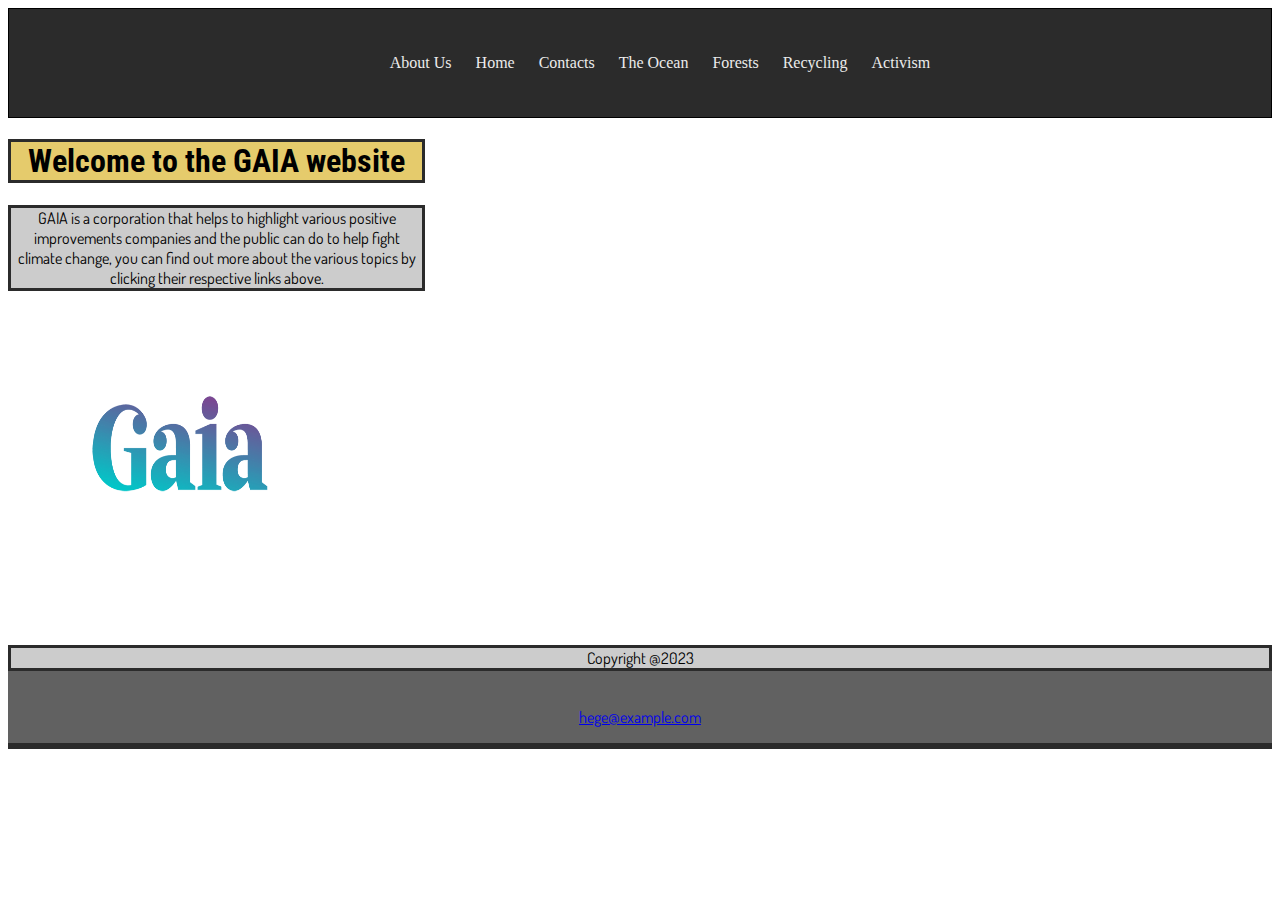
<file: index.html>
<!DOCTYPE html>
<html>

<head>

  <link rel="preconnect" href="https://fonts.googleapis.com">
  <link rel="preconnect" href="https://fonts.gstatic.com" crossorigin>
  <link href="https://fonts.googleapis.com/css2?family=Roboto+Condensed:wght@700&display=swap" rel="stylesheet">

  <link rel="preconnect" href="https://fonts.googleapis.com">
  <link rel="preconnect" href="https://fonts.gstatic.com" crossorigin>
  <link href="https://fonts.googleapis.com/css2?family=Dosis:wght@300&display=swap" rel="stylesheet">

  <link rel="stylesheet" href="Styles.css">

  <meta name="viewport" content="width=device-width, initial-scale=1.0">

  <title>Home</title>
  
</head>

<body>

<div>

  <nav>
    <ul>
      <li><a href="about.html">About Us</a></li>
      <li><a href="index.html">Home</a></li>
      <li><a href="contact.html">Contacts</a></li>
      <li><a href="seas.html">The Ocean</a></li>
      <li><a href="forests.html">Forests</a></li>
      <li><a href="recycling.html">Recycling</a></li>
      <li><a href="activism.html">Activism</a></li>
    </ul>
  </nav>

</div>

  <div class="row">
    <div class="column">
      <div class="bg-purple">


        <h1>Welcome to the GAIA website</h1>
        <p>GAIA is a corporation that helps to highlight various positive improvements companies and the public can do
          to help fight climate change, you can find out more about the various topics by clicking their respective
          links above.</p>

      </div>

        <div class="row">
          <div class="column">
        <img src="Images/placeholder.png" alt="GAIA logo">

      </div>
    </div>
  </div>
  </div>

  <br>

  <footer>
    <p>Copyright @2023</p><br>
    <a href="mailto:hege@example.com">hege@example.com</a></p>
  </footer>

</body>

</html>
</file>
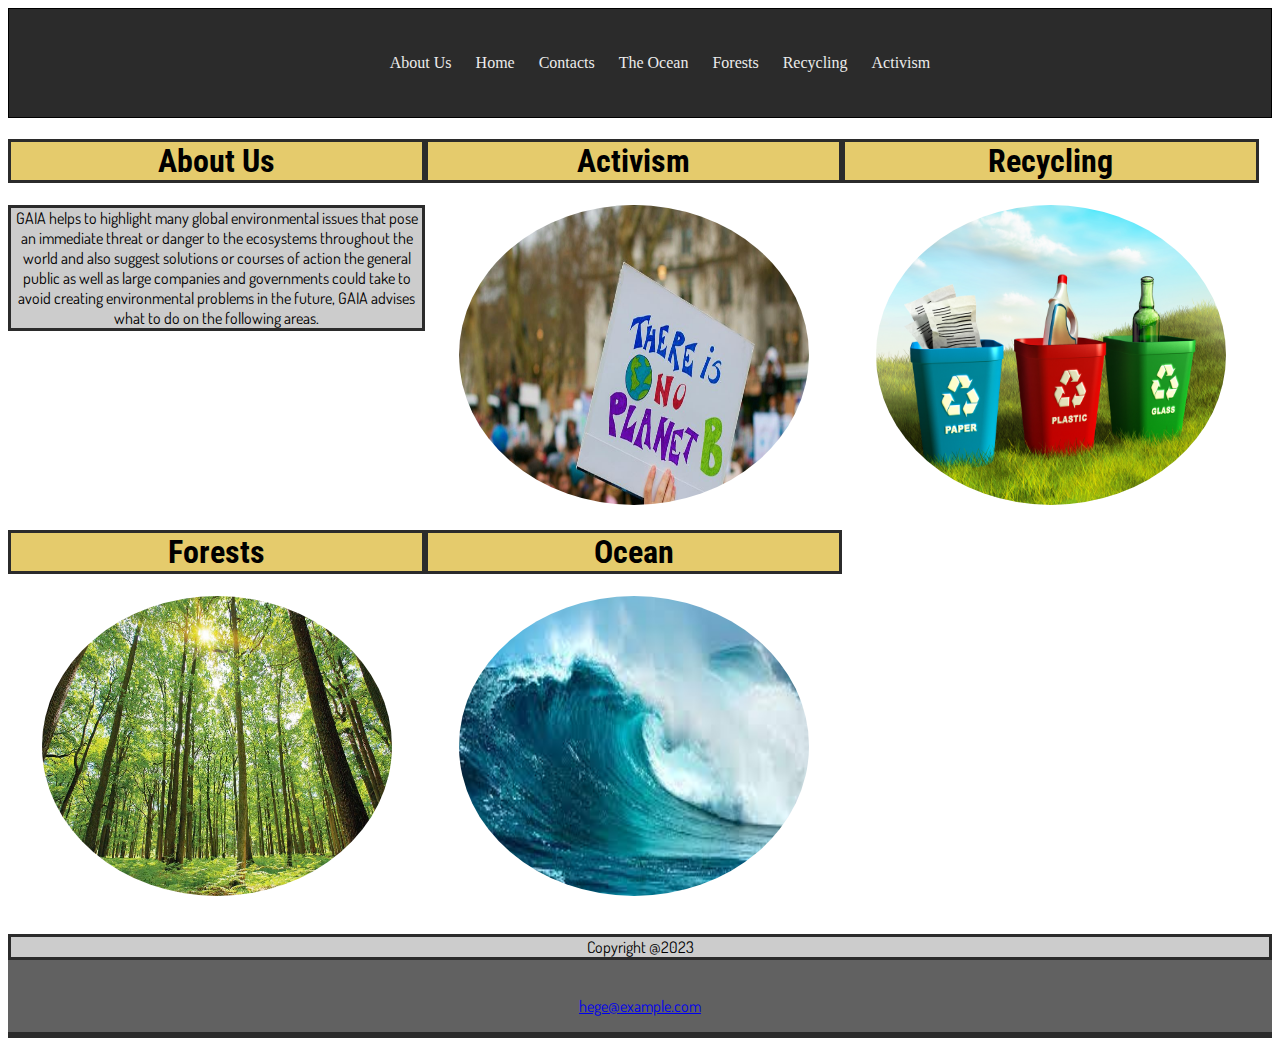
<file: about.html>
<!DOCTYPE html>
<html>

<head>

  <link rel="preconnect" href="https://fonts.googleapis.com">
  <link rel="preconnect" href="https://fonts.gstatic.com" crossorigin>
  <link href="https://fonts.googleapis.com/css2?family=Roboto+Condensed:wght@700&display=swap" rel="stylesheet">

  <link rel="preconnect" href="https://fonts.googleapis.com">
  <link rel="preconnect" href="https://fonts.gstatic.com" crossorigin>
  <link href="https://fonts.googleapis.com/css2?family=Dosis:wght@300&display=swap" rel="stylesheet">

  <link rel="stylesheet" href="Styles.css">

  <meta name="viewport" content="width=device-width, initial-scale=1.0">

  <title>About Us</title>
</head>

<body>

  <div>

  <nav>
    <ul>
      <li><a href="about.html">About Us</a></li>
      <li><a href="index.html">Home</a></li>
      <li><a href="contact.html">Contacts</a></li>
      <li><a href="seas.html">The Ocean</a></li>
      <li><a href="forests.html">Forests</a></li>
      <li><a href="recycling.html">Recycling</a></li>
      <li><a href="activism.html">Activism</a></li>
    </ul>
  </nav>

  </div>

  <div class="row">
    <div class="column">
      <div class="bg-purple">


        <h1>About Us</h1>
        <p>GAIA helps to highlight many global environmental issues that pose an immediate threat or danger to the
          ecosystems throughout the world and also suggest solutions or courses of action the general public as well as
          large companies and governments could take to avoid creating environmental problems in the future, GAIA
          advises
          what to do on the following areas.</p>




      </div>
    </div>


    <div class="column">
      <div class="bg-grey">

        <h1>Activism</h1>


        <img src="Images/Activism 2.png" alt="Protestor with climate change sign" class="image2">


      </div>
    </div>


    <div class="column">
      <div class="bg-grey">

        <h1>Recycling</h1>


        <img src="Images/recycling 2.png" alt="Recycling bins" class="image2">


      </div>
    </div>


    <div class="column">
      <div class="bg-grey">

        <h1>Forests</h1>


        <img src="Images/Forest 2.png" alt="A clearing in a forest" class="image2">


      </div>
    </div>


    <div class="column">
      <div class="bg-grey">
        <h1>Ocean</h1>


        <img src="Images/Ocean 2.png" alt="A tidal wave" class="image2">


      </div>
    </div>
  </div>

    <br>

    <footer>
      <p>Copyright @2023</p><br>
      <a href="mailto:hege@example.com">hege@example.com</a></p>
    </footer>

</body>

</html>
</file>
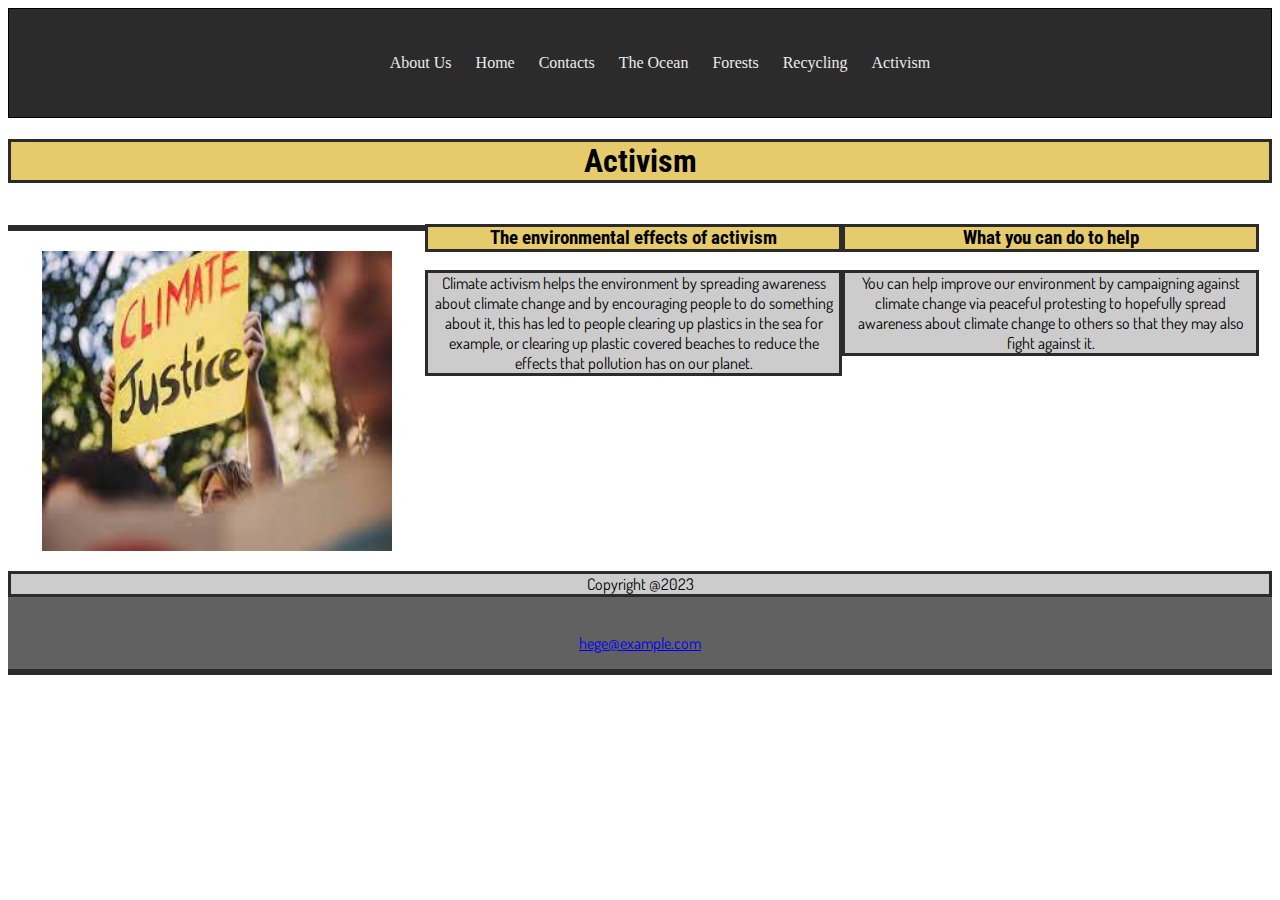
<file: activism.html>
<!DOCTYPE html>
<html>

<head>

  <link rel="preconnect" href="https://fonts.googleapis.com">
  <link rel="preconnect" href="https://fonts.gstatic.com" crossorigin>
  <link href="https://fonts.googleapis.com/css2?family=Roboto+Condensed:wght@700&display=swap" rel="stylesheet">

  <link rel="preconnect" href="https://fonts.googleapis.com">
  <link rel="preconnect" href="https://fonts.gstatic.com" crossorigin>
  <link href="https://fonts.googleapis.com/css2?family=Dosis:wght@300&display=swap" rel="stylesheet">

  <link rel="stylesheet" href="Styles.css">

  <meta name="viewport" content="width=device-width, initial-scale=1.0">

  <title>Activism</title>

</head>

<body>

  <Div>

    <nav>
      <ul>
        <li><a href="about.html">About Us</a></li>
        <li><a href="index.html">Home</a></li>
        <li><a href="contact.html">Contacts</a></li>
        <li><a href="seas.html">The Ocean</a></li>
        <li><a href="forests.html">Forests</a></li>
        <li><a href="recycling.html">Recycling</a></li>
        <li><a href="activism.html">Activism</a></li>
      </ul>
    </nav>

  </Div>

  <h1>Activism</h1>

  <div class="row">
    <div class="column">

      <h2></h2>
      <img src="Images/Activism.png" alt="Person holding a climate protest sign">
      
    </div>
  
  
    <div class="row">
      <div class="column">

      <h3>The environmental effects of activism</h3>
      <p>Climate activism helps the environment by spreading awareness about climate change and by encouraging people to
        do something about it, this has led to people clearing up plastics in the sea for example,
        or clearing up plastic covered beaches to reduce the effects that pollution has on our planet.</p>

      </div>

      
      <div class="row">
        <div class="column">
          <h3>What you can do to help</h3>
          <p>You can help improve our environment by campaigning against climate change via peaceful protesting
            to hopefully spread awareness about climate change to others so that they may also fight against it.</p>

        
      </div>
      </div>

      <footer>
        <p>Copyright @2023</p><br>
        <a href="mailto:hege@example.com">hege@example.com</a></p>
      </footer>
    </div>
  </div>
  
</body>

</html>
</file>
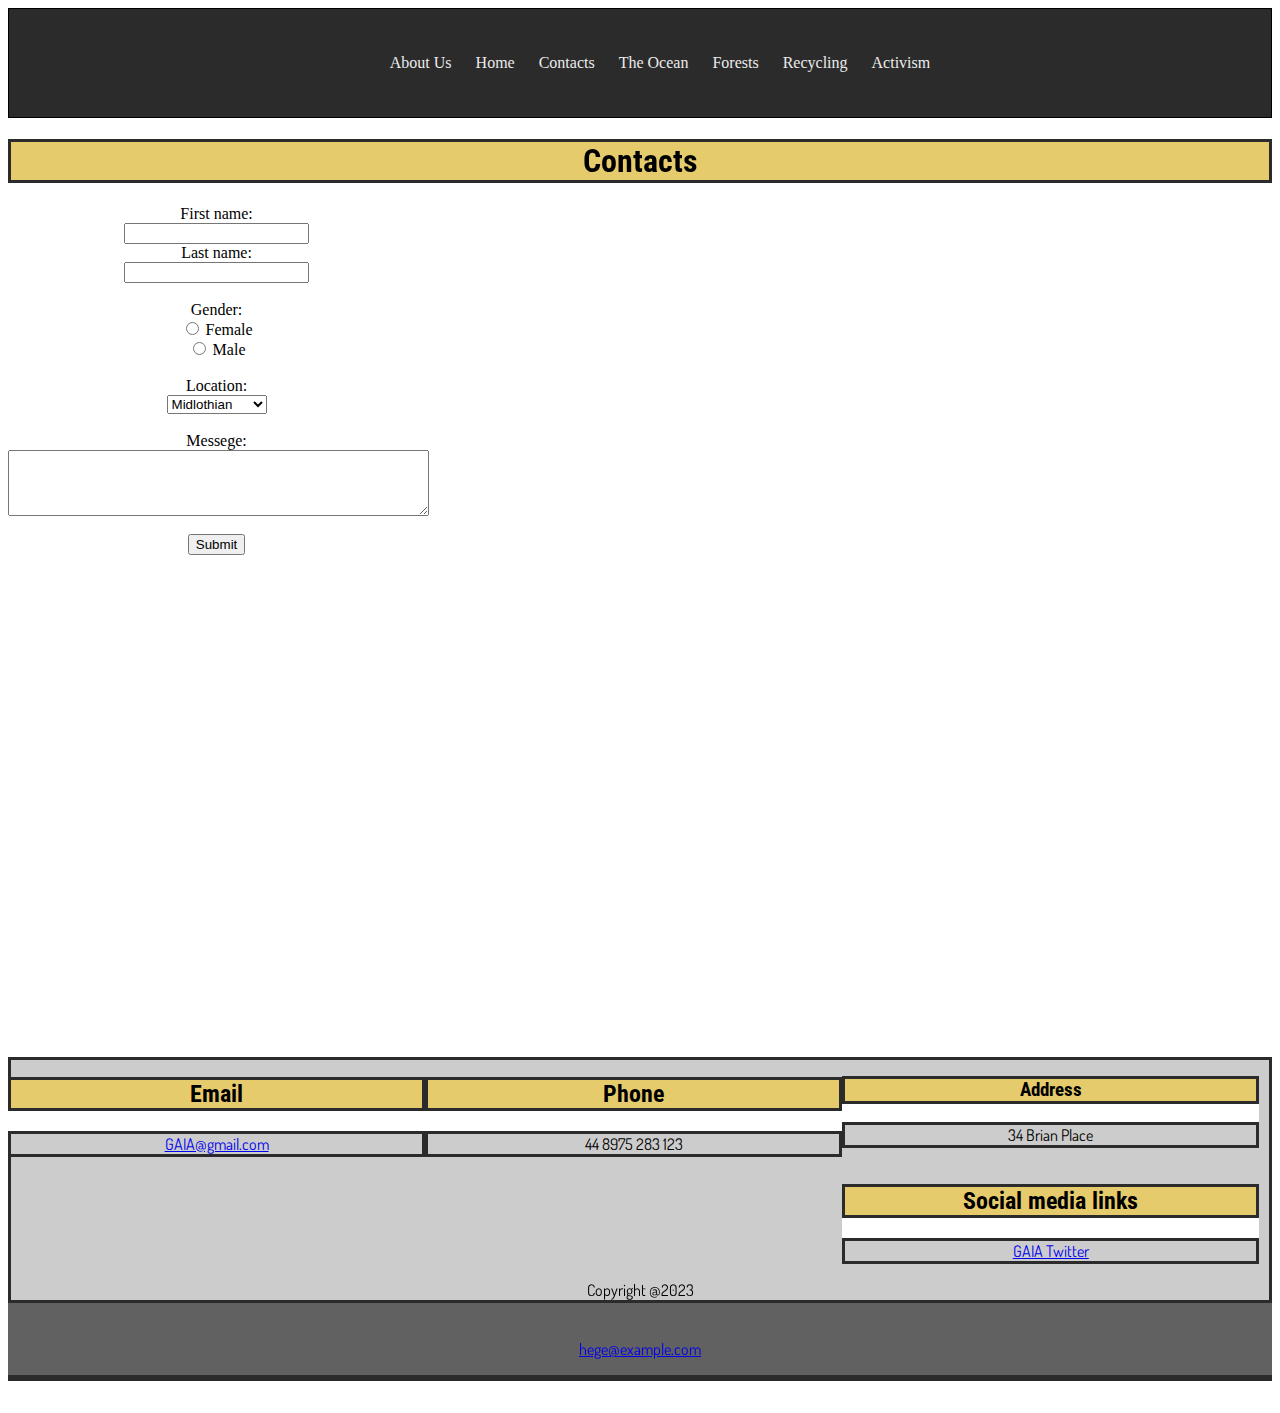
<file: contact.html>
<link rel="preconnect" href="https://fonts.googleapis.com">
  <link rel="preconnect" href="https://fonts.gstatic.com" crossorigin>
  <link href="https://fonts.googleapis.com/css2?family=Roboto+Condensed:wght@700&display=swap" rel="stylesheet">

  <link rel="preconnect" href="https://fonts.googleapis.com">
  <link rel="preconnect" href="https://fonts.gstatic.com" crossorigin>
  <link href="https://fonts.googleapis.com/css2?family=Dosis:wght@300&display=swap" rel="stylesheet">

  <link rel="stylesheet" href="Styles.css">

  <meta name="viewport" content="width=device-width, initial-scale=1.0">

  <title>Contact</title>

</head>

<body>

  <div>

    <nav>
      <ul>
        <li><a href="about.html">About Us</a></li>
        <li><a href="index.html">Home</a></li>
        <li><a href="contact.html">Contacts</a></li>
        <li><a href="seas.html">The Ocean</a></li>
        <li><a href="forests.html">Forests</a></li>
        <li><a href="recycling.html">Recycling</a></li>
        <li><a href="activism.html">Activism</a></li>
      </ul>
    </nav>

  </div>

  <form>

    <h1>Contacts</h1>

    <div class="row">
      <div class="column">
        <label for="fname">First name:</label>

        <br>

        <input type="text" id="fname" name="fname"><br>
        <label for="lname">Last name:</label><br>
        <input type="text" id="lname" name="lname">

        <br><br>

        <label for="gender">Gender:</label><br>
        <input type="radio" id="female" name="gender" value="female">
        <label for="female">Female</label><br>
        <input type="radio" id="male" name="gender" value="male">
        <label for="male">Male</label>

        <br><br>

        <label for="location">Location:</label><br>
        <select id="location" name="location">
          <option value="Midlothian">Midlothian</option>
          <option value="West Lothian">West Lothian</option>
          <option value="East Lothian">East Lothian</option>
          <option value="Edinburgh">Edinburgh</option>
        </select>

        <br><br>

        <label for="messege">Messege:</label><br>

        <textarea id="messege" name="messege" rows="4" cols="50">
    </textarea>
        <br><br>

        <input type="submit" value="Submit">

      </div>
       </div>
      

      <br><br>
      <div class="row">
      <div class="column">

        <iframe
          src="https://www.google.com/maps/embed?pb=!1m18!1m12!1m3!1d2233.1821453592906!2d-3.1803026226543354!3d55.963545973163!2m3!1f0!2f0!3f0!3m2!1i1024!2i768!4f13.1!3m3!1m2!1s0x4887b80aa2af5ed7%3A0xd0cc82f99cb21151!2sGaia!5e0!3m2!1sen!2suk!4v1701857421069!5m2!1sen!2suk"
          width="600" height="450" style="border:0;" allowfullscreen="" loading="lazy"
          referrerpolicy="no-referrer-when-downgrade"></iframe>
      </div>
         </div>
  
        
        <div class="row">
      <div class="column">
        <div class="footer2">
        <h2>Email</h2>
         <p> <a href="mailto:GAIA@example.com">GAIA@gmail.com</a> </p>
        </div>
      </div>
        
          
          <div class="row">
        <div class="column">
          <div class="footer2">
          <h2>Phone</h2>
          <p>44 8975 283 123</p>
            </div>
            </div>
              

          <div class="row">
          <div class="column">
            <div class="footer2">
            <h3>Address</h3>
            <p>34 Brian Place</P>
              </div>
              </div>
                

    <div class="row">
      <div class="column">
        <div class="footer2">
        <h2>Social media links</h2>
        <p> <a href="https://www.w3schools.com/">GAIA Twitter</a> </p>
          </div>
          </div>
            
 
        
    <footer>
      <p>Copyright @2023</p><br>
      <a href="mailto:hege@example.com">hege@example.com</a></p>
    </footer>

    </div>
             </div>
             </div>
           </div>
         </div>
       
      
</body>
</form>

</html>
</file>
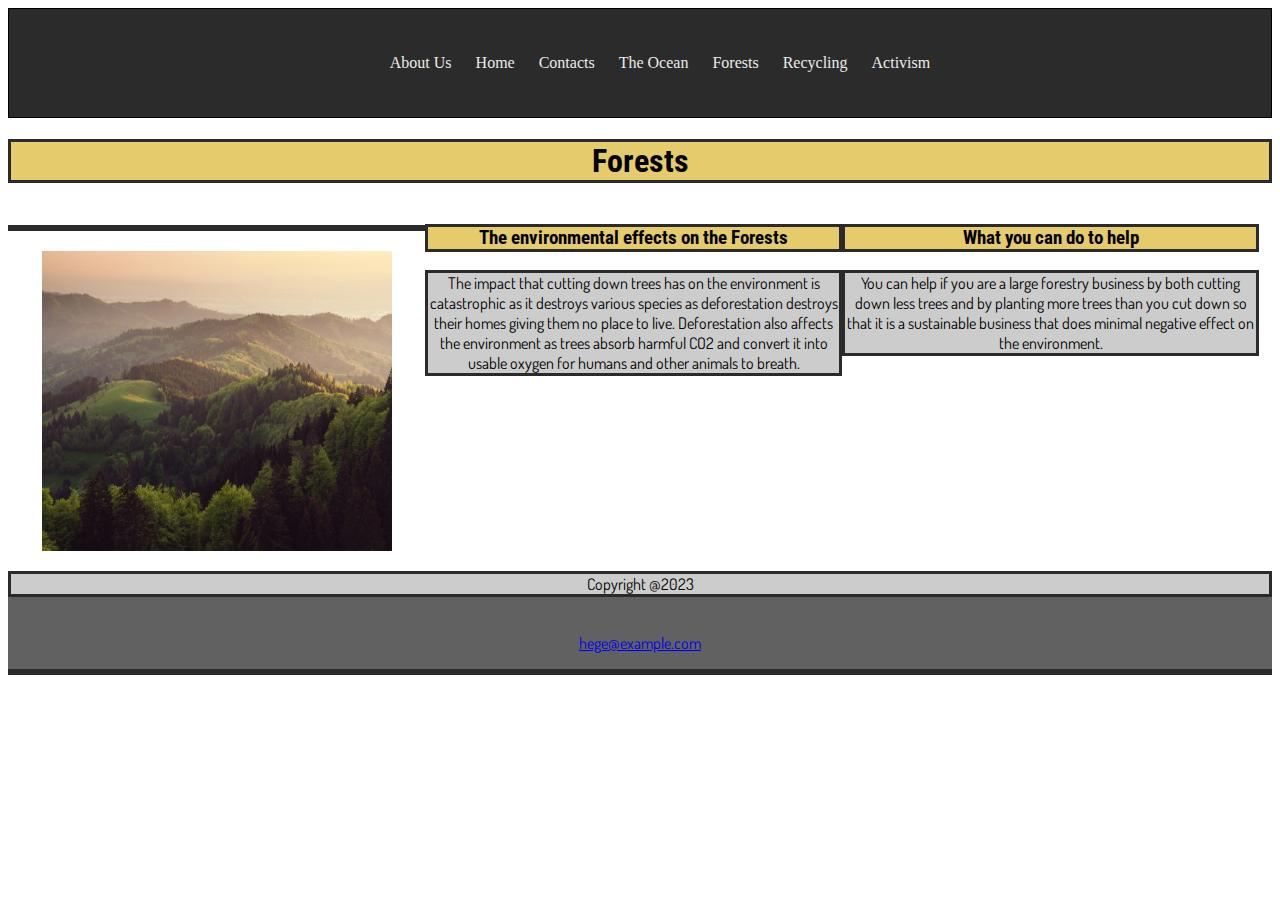
<file: forests.html>
<!DOCTYPE html>
<html>

<head>

  <link rel="preconnect" href="https://fonts.googleapis.com">
  <link rel="preconnect" href="https://fonts.gstatic.com" crossorigin>
  <link href="https://fonts.googleapis.com/css2?family=Roboto+Condensed:wght@700&display=swap" rel="stylesheet">

  <link rel="preconnect" href="https://fonts.googleapis.com">
  <link rel="preconnect" href="https://fonts.gstatic.com" crossorigin>
  <link href="https://fonts.googleapis.com/css2?family=Dosis:wght@300&display=swap" rel="stylesheet">

  <link rel="stylesheet" href="Styles.css">

  <meta name="viewport" content="width=device-width, initial-scale=1.0">

  <title>Forests</title>

</head>

<body>

  <Div>

    <nav>
      <ul>
        <li><a href="about.html">About Us</a></li>
        <li><a href="index.html">Home</a></li>
        <li><a href="contact.html">Contacts</a></li>
        <li><a href="seas.html">The Ocean</a></li>
        <li><a href="forests.html">Forests</a></li>
        <li><a href="recycling.html">Recycling</a></li>
        <li><a href="activism.html">Activism</a></li>
      </ul>
    </nav>

  </Div>

  <h1>Forests</h1>

  <div class="row">
    <div class="column">


      <h2></h2>
      <img src="Images/Forest.png" alt="A landscape view of a forest">
    </div>

    <div class="row">
      <div class="column">

      <h3>The environmental effects on the Forests</h3>
      <p>The impact that cutting down trees has on the environment is catastrophic as it destroys various species
        as deforestation destroys their homes giving them no place to live. Deforestation also affects the environment
        as
        trees
        absorb harmful CO2 and convert it into usable oxygen for humans and other animals to breath.

        </div>

      
      <div class="row">
        <div class="column">
          <h3>What you can do to help</h3>
          <p>You can help if you are a large forestry business by both cutting down less trees and by
            planting more trees than you cut down so that it is a sustainable business that does minimal negative effect
            on the environment.</p>

        </div>
      </div>

      <footer>
        <p>Copyright @2023</p><br>
        <a href="mailto:hege@example.com">hege@example.com</a></p>
      </footer>
    </div>
</body>

</html>
</file>
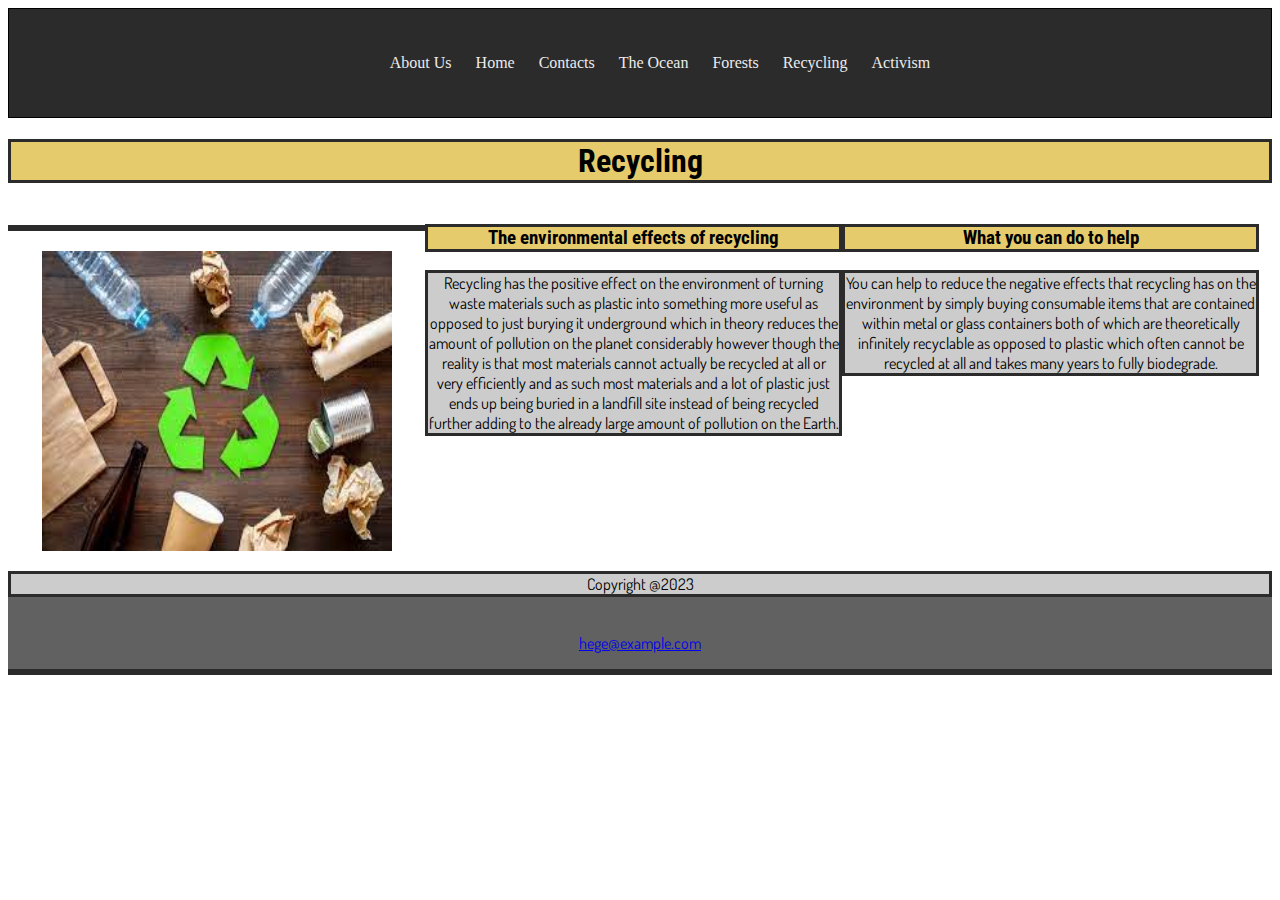
<file: recycling.html>
<!DOCTYPE html>
<html>

<head>

  <link rel="preconnect" href="https://fonts.googleapis.com">
  <link rel="preconnect" href="https://fonts.gstatic.com" crossorigin>
  <link href="https://fonts.googleapis.com/css2?family=Roboto+Condensed:wght@700&display=swap" rel="stylesheet">

  <link rel="preconnect" href="https://fonts.googleapis.com">
  <link rel="preconnect" href="https://fonts.gstatic.com" crossorigin>
  <link href="https://fonts.googleapis.com/css2?family=Dosis:wght@300&display=swap" rel="stylesheet">

  <link rel="stylesheet" href="Styles.css">

  <meta name="viewport" content="width=device-width, initial-scale=1.0">

  <title>Recycling</title>

</head>

<body>

  <Div>

    <nav>
      <ul>
        <li><a href="about.html">About Us</a></li>
        <li><a href="index.html">Home</a></li>
        <li><a href="contact.html">Contacts</a></li>
        <li><a href="seas.html">The Ocean</a></li>
        <li><a href="forests.html">Forests</a></li>
        <li><a href="recycling.html">Recycling</a></li>
        <li><a href="activism.html">Activism</a></li>
      </ul>
    </nav>

  </Div>

  <h1>Recycling</h1>

  <div class="row">
    <div class="column">


      <h2></h2>
      <img src="Images/recycling.png" alt="Various recyclable objects surrounding a recycing symbol">
    </div>

  
    <div class="row">
      <div class="column">

      <h3>The environmental effects of recycling</h3>
      <p>Recycling has the positive effect on the environment of turning waste materials such as plastic into something
        more useful
        as opposed to just burying it underground which in theory reduces the amount of pollution on the planet
        considerably however though the reality
        is that most materials cannot actually be recycled at all or very efficiently and as such most materials and
        a lot of plastic just ends up being
        buried in a landfill site instead of being recycled further adding to the already large amount of pollution on
        the Earth.

        </div>
        
      <div class="row">
        <div class="column">
          <h3>What you can do to help</h3>
          <p>You can help to reduce the negative effects that recycling has on the environment by simply buying
            consumable items that are contained within metal or glass containers both of which are theoretically
            infinitely recyclable
            as opposed to plastic which often cannot be recycled at all and takes many years to fully biodegrade.</p>

        </div>
      </div>

      <footer>
        <p>Copyright @2023</p><br>
        <a href="mailto:hege@example.com">hege@example.com</a></p>
      </footer>
    </div>
</body>

</html>
</file>
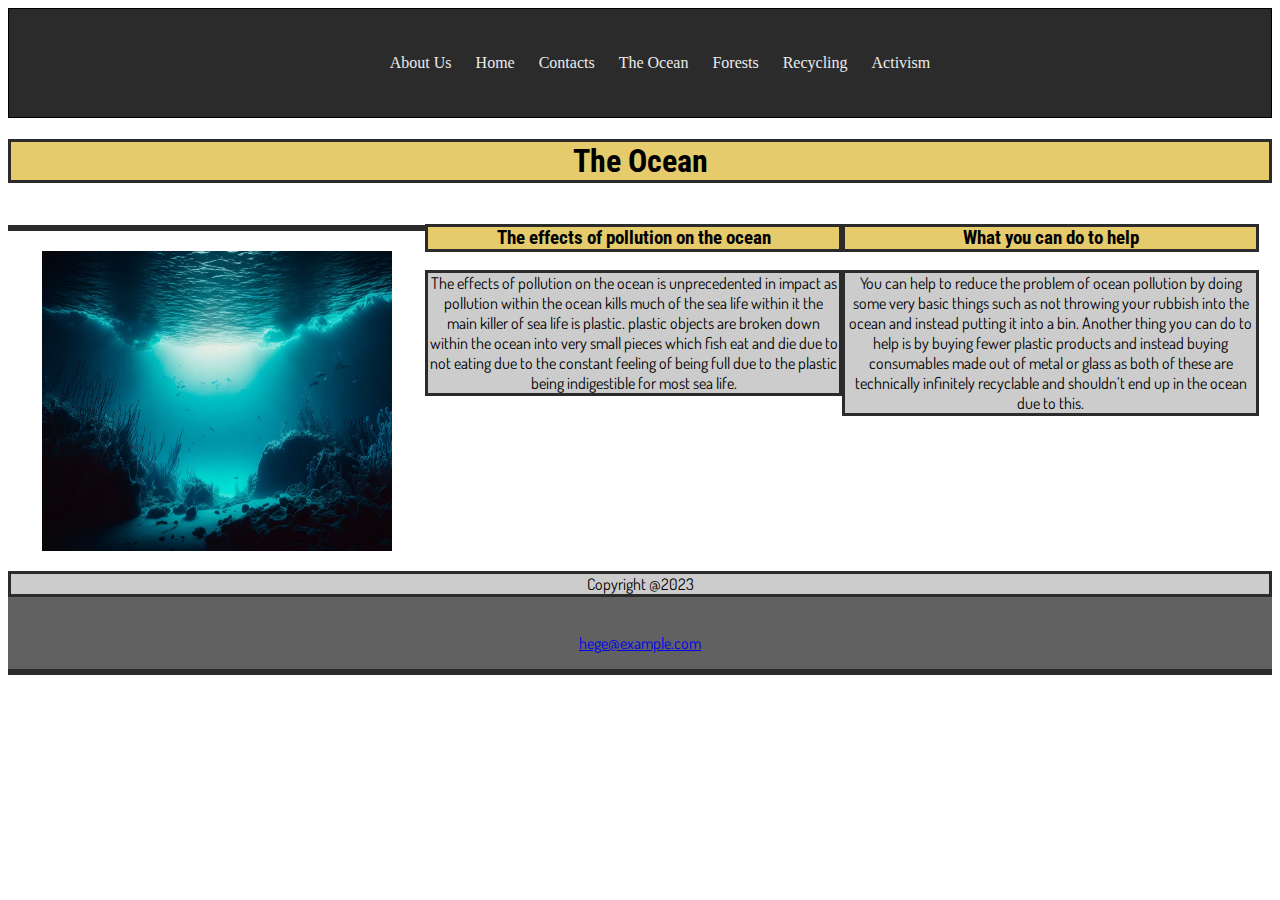
<file: seas.html>
<!DOCTYPE html>
<html>

<head>

  <link rel="preconnect" href="https://fonts.googleapis.com">
  <link rel="preconnect" href="https://fonts.gstatic.com" crossorigin>
  <link href="https://fonts.googleapis.com/css2?family=Roboto+Condensed:wght@700&display=swap" rel="stylesheet">

  <link rel="preconnect" href="https://fonts.googleapis.com">
  <link rel="preconnect" href="https://fonts.gstatic.com" crossorigin>
  <link href="https://fonts.googleapis.com/css2?family=Dosis:wght@300&display=swap" rel="stylesheet">

  <link rel="stylesheet" href="Styles.css">

  <meta name="viewport" content="width=device-width, initial-scale=1.0">

  <title>Seas</title>

</head>

<body>

  <Div>

    <nav>
      <ul>
        <li><a href="about.html">About Us</a></li>
        <li><a href="index.html">Home</a></li>
        <li><a href="contact.html">Contacts</a></li>
        <li><a href="seas.html">The Ocean</a></li>
        <li><a href="forests.html">Forests</a></li>
        <li><a href="recycling.html">Recycling</a></li>
        <li><a href="activism.html">Activism</a></li>
      </ul>
    </nav>

  </Div>

  <h1>The Ocean</h1>

  <div class="row">
    <div class="column">


      <h2></h2>
      <img src="Images/Ocean.png" alt="An underwater view of the ocean and sea bed">
    </div>

    <div class="row">
      <div class="column">


      <h3>The effects of pollution on the ocean</h3>
        
      <p>The effects of pollution on the ocean is unprecedented in impact as pollution within the
        ocean kills much of the sea life within it the main killer of sea life is plastic. plastic objects are broken
        down
        within the ocean into very small pieces which fish eat and die due to not eating due to the constant feeling of
        being full due to the plastic being indigestible for most sea life.</p>

        </div>
        
      <div class="row">
        <div class="column">
          <h3>What you can do to help</h3>
          <p>You can help to reduce the problem of ocean pollution by doing some very basic things such as
            not throwing your rubbish into the ocean and instead putting it into a bin. Another thing you can do to help
            is by buying fewer plastic products and instead buying consumables made out of metal or glass as both of
            these
            are technically infinitely recyclable and shouldn’t end up in the ocean due to this.</p>

        </div>
      </div>

      <footer>
        <p>Copyright @2023</p><br>
        <a href="mailto:hege@example.com">hege@example.com</a></p>
      </footer>
    </div>
</body>

</html>
</file>
<file: Styles.css>
.bg-grey {
  background-color: #ffffff;
}


.footer2 {
   background-color: #ffffff;
}


.image2 {
  
  border-radius: 50%;
}


.map {
  border-style: solid;
  border-width: 3px;
  border-color: #2b2b2b;
}


body {
  background-color: #ffffff
}


h1 {
  text-align: center;
  background-color: #e5cb6c;
  font-family: 'Roboto Condensed', sans-serif;
  border-style: solid;
  border-width: 3px;
  border-color: #2b2b2b;
}


h2 {
  text-align: center;
  background-color: #e5cb6c;
  font-family: 'Roboto Condensed', sans-serif;
  border-style: solid;
  border-width: 3px;
  border-color: #2b2b2b;
}


h3 {
  text-align: center;
  background-color: #e5cb6c;
  font-family: 'Roboto Condensed', sans-serif;
  border-style: solid;
  border-width: 3px;
  border-color: #2b2b2b;
}


p {
  text-align: center;
  background-color: #cccccc;
  font-family: 'Dosis', sans-serif;
  border-style: solid;
  border-width: 3px;
  border-color: #2b2b2b;
}


img {
  width: 350px;
  height: 300px;
}


div {
  text-align: center;
}


footer {
  background-color: #616161;
  text-align: center;
  font-family: 'Dosis', sans-serif;
}


nav {
  background-color: #2b2b2b;
  border: 1px solid black;
  color: black;
  display: block;
  overflow: hidden;
  width: 100%;
}


nav ul li {
  display: inline-block;
  list-style-type: none;
}


nav ul li a {
  color: #ebebeb;
  display: block;
  line-height: 56px;
  text-decoration: none;
  padding: 10px;
}


* {
  box-sizing: border-box;
}


.column {
  float: left;
  width: 33%;
}


.row:after {
  content: "";
  display: table;
  clear: both;
}


@media screen and (max-width: 992px) {
  .column {
    width: 50%;
  }
}


@media screen and (max-width: 600px) {
  .column {
    width: 100%;
  }
}

@media screen and (max-width: 480px) {
  body {
    background-color: #ffffff;
    opacity: 0.1;
  }
}

@media screen and (max-width: 600px) {
  body {
    background-color: #ffffff;
    opacity: 0.5;
  }
}
</file>
